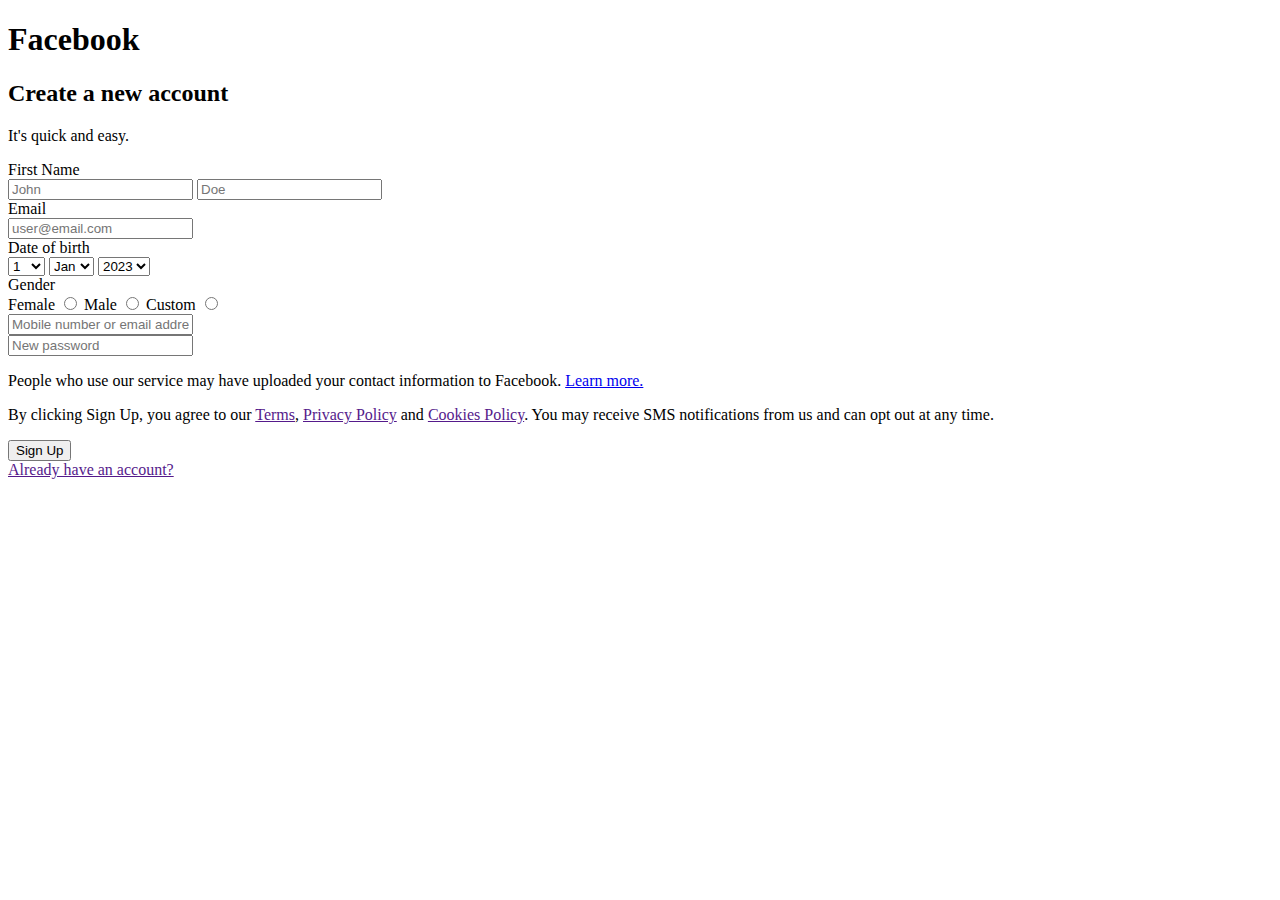
<file: facebook-signup-form.html>
<!DOCTYPE html>
<html lang="en">

<head>
    <meta charset="UTF-8">
    <meta name="viewport" content="width=device-width, initial-scale=1.0">
    <title>Document</title>
</head>

<body>
    <h1>Facebook</h1>
    <form>
        <div>
            <h2>Create a new account</h2>
            <p>It's quick and easy.</p>
        </div>

        <div>
            <label for="first-name">First Name</label><br>
            <input type="text" placeholder="John" name="" id="first-name" required>


            <input type="text" placeholder="Doe" name="" id=""><br>
            <label for="">Email</label><br>
            <input type="text" placeholder="user@email.com">
        </div>

        <div>
            <label>Date of birth</label><br>
            <select>
                <option value="24">1</option>
                <option value="24">2</option>
                <option value="24">24</option>
                <option value="25">25</option>
                <option value="26">26</option>
            </select>
            <select>
                <option value="1">Jan</option>
                <option value="2">Feb</option>
                <option value="3">Mar</option>
            </select>

            <select>
                <option value="2023">2023</option>
                <option value="2024">2024</option>
                <option value="2025">2025</option>
            </select>
        </div>

        <div>
            <label>Gender</label><br>
            <label for="female">Female</label> <input type="radio" value="female" name="gender">
            Male <input type="radio" value="male" name="gender">
            Custom <input type="radio" value="custom" name="gender">
        </div>

        <div>
            <input type="text" placeholder="Mobile number or email address"><br>
            <input type="text" placeholder="New password">
        </div>

        <div>
            <p>People who use our service may have uploaded your contact information to Facebook. <a
                    href="https://www.google.com/">Learn more.</a></p>

            <p>By clicking Sign Up, you agree to our <a href="">Terms</a>, <a href="">Privacy Policy</a> and <a
                    href="">Cookies Policy</a>. You may receive SMS notifications from us and can opt out at any time.
            </p>
        </div>


        <button>Sign Up</button><br>
        <a href="">Already have an account?</a>
    </form>
</body>

</html>
</file>
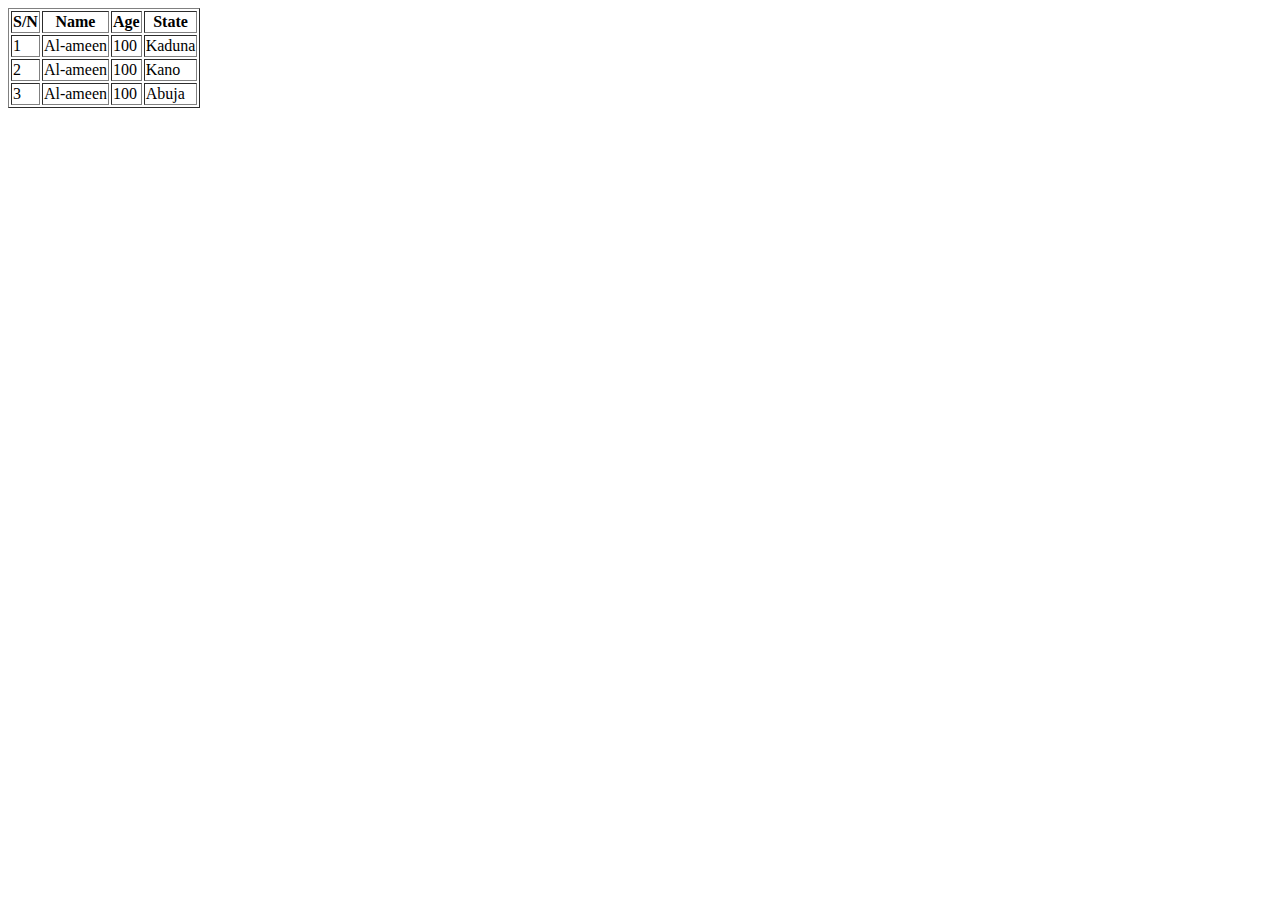
<file: first-class.html>
<!DOCTYPE html>
<html lang="en">

<head>
    <meta charset="UTF-8">
    <meta name="viewport" content="width=device-width, initial-scale=1.0">
    <title>Google</title>
</head>

<body>

    <table border="1">
        <thead>
            <tr>
                <th>S/N</th>
                <th>Name</th>
                <th>Age</th>
                <th>State</th>
            </tr>
        </thead>
        <tbody>
            <tr>
                <td>1</td>
                <td>Al-ameen</td>
                <td>100</td>
                <td>Kaduna</td>
            </tr>
            <tr>
                <td>2</td>
                <td>Al-ameen</td>
                <td>100</td>
                <td>Kano</td>
            </tr>
            <tr>
                <td>3</td>
                <td>Al-ameen</td>
                <td>100</td>
                <td>Abuja</td>
            </tr>
        </tbody>
    </table>

</body>

</html>
</file>
